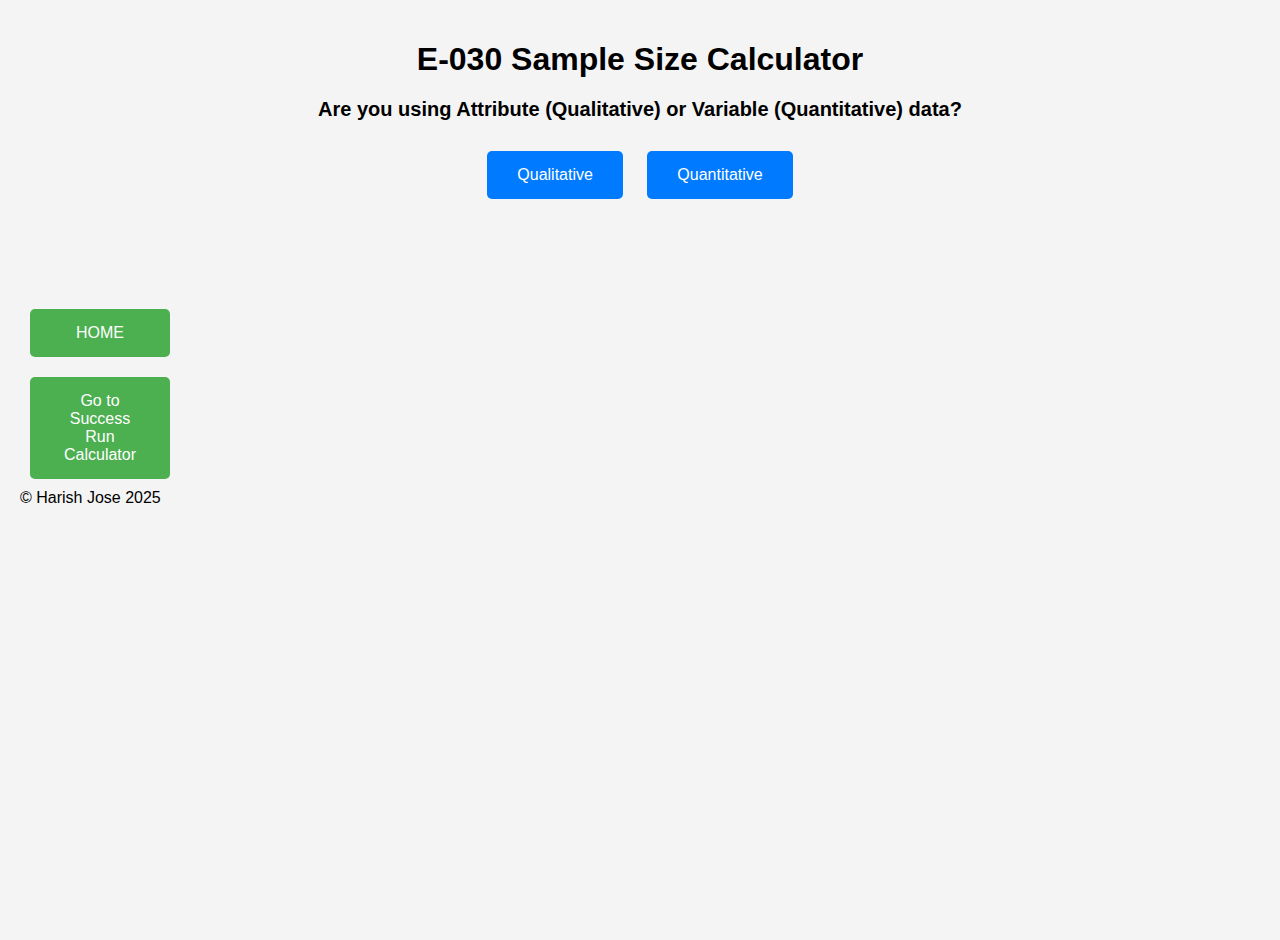
<file: index.html>
<!DOCTYPE html>
<html lang="en">
<head>
  <meta charset="UTF-8">
  <meta name="viewport" content="width=device-width, initial-scale=1.0">
  <title>E-030 Sample Size Calculator</title>
  <link rel="stylesheet" href="style.css">
</head>
<body>
  <h1>E-030 Sample Size Calculator</h1>

  <!-- Question container -->
  <div id="question-container">
    <div id="question" class="question">Are you using Attribute (Qualitative) or Variable (Quantitative) data?</div>
    <div id="options">
      <button class="option-button" onclick="handleDataChoice('Qualitative')">Qualitative</button>
      <button class="option-button" onclick="handleDataChoice('Quantitative')">Quantitative</button>
    </div>
  </div>

  <!-- Risk container for Qualitative and Quantitative -->
  <div id="risk-container" class="hidden">
    <div id="risk-question" class="question">What is the risk profile for the characteristic you want to analyze?</div>
    <div id="risk-options"></div>
  </div>

  <!-- Specification container for Quantitative -->
  <div id="specification-container" class="hidden">
    <div id="specification-question" class="question">Is it a One-Sided or Two-Sided specification?</div>
    <div id="specification-options">
      <button class="option-button" onclick="handleSpecification('One-Sided')">One-Sided</button>
      <button class="option-button" onclick="handleSpecification('Two-Sided')">Two-Sided</button>
    </div>
  </div>

  <!-- Quantitative Data Tables (Hidden initially) -->
  <div id="quantitative-tables" class="hidden">
    <h2>Quantitative Data Tables</h2>

    <!-- Table for Low Risk, One-Sided -->
    <div id="low-one-sided" class="hidden">
      <h3>Table 1: Low Risk, One-Sided Specification Ppk Requirement</h3>
	<h4><i>Zero rejects allowed.</i></h4>
      <table>
        <tr>
          <th>Risk Category</th>
          <th>Confidence Level</th>
          <th>Reliability</th>
          <th>Specification</th>
          <th>Sample Size</th>
          <th>Ppk Requirement</th>
        </tr>
        <tr>
          <td>Low</td>
          <td>90%</td>
          <td>90%</td>
          <td>One-sided</td>
          <td>15</td>
          <td>0.61</td>
        </tr>
        <tr>
          <td>Low</td>
          <td>90%</td>
          <td>90%</td>
          <td>One-sided</td>
          <td>20</td>
          <td>0.58</td>
        </tr>
        <tr>
          <td>Low</td>
          <td>90%</td>
          <td>90%</td>
          <td>One-sided</td>
          <td>30</td>
          <td>0.55</td>
        </tr>
      </table>
    </div>

    <!-- Table for Medium Risk, One-Sided -->
    <div id="medium-one-sided" class="hidden">
      <h3>Table 2: Medium Risk, One-Sided Specification Ppk Requirement</h3>
	<h4><i>Zero rejects allowed.</i></h4>
      <table>
        <tr>
          <th>Risk Category</th>
          <th>Confidence Level</th>
          <th>Reliability</th>
          <th>Specification</th>
          <th>Sample Size</th>
          <th>Ppk Requirement</th>
        </tr>
        <tr>
          <td>Medium</td>
          <td>95%</td>
          <td>95%</td>
          <td>One-sided</td>
          <td>15</td>
          <td>0.85</td>
        </tr>
        <tr>
          <td>Medium</td>
          <td>95%</td>
          <td>95%</td>
          <td>One-sided</td>
          <td>20</td>
          <td>0.79</td>
        </tr>
        <tr>
          <td>Medium</td>
          <td>95%</td>
          <td>95%</td>
          <td>One-sided</td>
          <td>30</td>
          <td>0.74</td>
        </tr>
      </table>
    </div>

    <!-- Table for High Risk, One-Sided -->
    <div id="high-one-sided" class="hidden">
      <h3>Table 3: High Risk, One-Sided Specification Ppk Requirement</h3>
	<h4><i>Zero rejects allowed.</i></h4>
      <table>
        <tr>
          <th>Risk Category</th>
          <th>Confidence Level</th>
          <th>Reliability</th>
          <th>Specification</th>
          <th>Sample Size</th>
          <th>Ppk Requirement</th>
        </tr>
        <tr>
          <td>High</td>
          <td>95%</td>
          <td>99%</td>
          <td>One-sided</td>
          <td>15</td>
          <td>1.16</td>
        </tr>
        <tr>
          <td>High</td>
          <td>95%</td>
          <td>99%</td>
          <td>One-sided</td>
          <td>20</td>
          <td>1.09</td>
        </tr>
        <tr>
          <td>High</td>
          <td>95%</td>
          <td>99%</td>
          <td>One-sided</td>
          <td>30</td>
          <td>1.02</td>
        </tr>
      </table>
    </div>

    <!-- Table for Low Risk, Two-Sided -->
    <div id="low-two-sided" class="hidden">
      <h3>Table 4: Low Risk, Two-Sided Specification Ppk Requirement</h3>
	<h4><i>Zero rejects allowed.</i></h4>
      <table>
        <tr>
          <th>Risk Category</th>
          <th>Confidence Level</th>
          <th>Reliability</th>
          <th>Specification</th>
          <th>Sample Size</th>
          <th>Ppk Requirement</th>
        </tr>
        <tr>
          <td>Low</td>
          <td>90%</td>
          <td>90%</td>
          <td>Two-sided</td>
          <td>15</td>
          <td>0.76</td>
        </tr>
        <tr>
          <td>Low</td>
          <td>90%</td>
          <td>90%</td>
          <td>Two-sided</td>
          <td>20</td>
          <td>0.72</td>
        </tr>
        <tr>
          <td>Low</td>
          <td>90%</td>
          <td>90%</td>
          <td>Two-sided</td>
          <td>30</td>
          <td>0.68</td>
        </tr>
      </table>
    </div>

    <!-- Table for Medium Risk, Two-Sided -->
    <div id="medium-two-sided" class="hidden">
      <h3>Table 5: Medium Risk, Two-Sided Specification Ppk Requirement</h3>
	<h4><i>Zero rejects allowed.</i></h4>
      <table>
        <tr>
          <th>Risk Category</th>
          <th>Confidence Level</th>
          <th>Reliability</th>
          <th>Specification</th>
          <th>Sample Size</th>
          <th>Ppk Requirement</th>
        </tr>
        <tr>
          <td>Medium</td>
          <td>95%</td>
          <td>95%</td>
          <td>Two-sided</td>
          <td>15</td>
          <td>0.98</td>
        </tr>
        <tr>
          <td>Medium</td>
          <td>95%</td>
          <td>95%</td>
          <td>Two-sided</td>
          <td>20</td>
          <td>0.92</td>
        </tr>
        <tr>
          <td>Medium</td>
          <td>95%</td>
          <td>95%</td>
          <td>Two-sided</td>
          <td>30</td>
          <td>0.85</td>
        </tr>
      </table>
    </div>

    <!-- Table for High Risk, Two-Sided -->
    <div id="high-two-sided" class="hidden">
      <h3>Table 6: High Risk, Two-Sided Specification Ppk Requirement</h3>
	<h4><i>Zero rejects allowed.</i></h4>
      <table>
        <tr>
          <th>Risk Category</th>
          <th>Confidence Level</th>
          <th>Reliability</th>
          <th>Specification</th>
          <th>Sample Size</th>
          <th>Ppk Requirement</th>
        </tr>
        <tr>
          <td>High</td>
          <td>95%</td>
          <td>99%</td>
          <td>Two-sided</td>
          <td>15</td>
          <td>1.42</td>
        </tr>
        <tr>
          <td>High</td>
          <td>95%</td>
          <td>99%</td>
          <td>Two-sided</td>
          <td>20</td>
          <td>1.31</td>
        </tr>
        <tr>
          <td>High</td>
          <td>95%</td>
          <td>99%</td>
          <td>Two-sided</td>
          <td>30</td>
          <td>1.23</td>
        </tr>
      </table>
    </div>
  </div>

  <!-- Result container for Qualitative Data (Hidden initially) -->
  <div id="result-container" class="hidden"></div>

  <script src="script.js"></script>
<br><br><br><br><br>
<button class="refresh-button" onclick="window.location.reload();">HOME</button>

	<!-- Button to navigate to successrun.html -->
<button class="refresh-button" onclick="window.location.href='successrun.html';">Go to Success Run Calculator</button>


© Harish Jose 2025
</body>
</html>
</file>
<file: style.css>
/* General Styles */
body {
  font-family: Arial, sans-serif;
  margin: 0;
  padding: 20px;
  background-color: #f4f4f4;
  min-height: 100vh;
  display: flex;
  flex-direction: column;
  justify-content: flex-start;
}

h1 {
  text-align: center;
  margin-bottom: 20px;
}

#question-container,
#risk-container,
#result,
#quantitative-tables {
  text-align: center;
}

#options {
  margin-top: 20px;
}

.option-button,
.back-button {
  margin: 10px;
  padding: 15px 30px;
  font-size: 16px;
  background-color: #007bff;
  color: white;
  border: none;
  cursor: pointer;
  border-radius: 5px;
  transition: background-color 0.3s ease;
}

.option-button:hover,
.back-button:hover {
  background-color: #0056b3;
}

.hidden {
  display: none;
}

.question {
  font-size: 20px;
  font-weight: bold;
  margin-bottom: 20px;
}

#result {
  margin-top: 30px;
  font-size: 18px;
  font-weight: bold;
  color: green;
  animation: fadeIn 1s ease-in;
}

#back-container {
  position: fixed;
  bottom: 20px;
  left: 20px;
  text-align: left;
}

#quantitative-tables {
  margin-top: 50px;
}

table {
  width: 100%;
  border-collapse: collapse;
  margin-top: 20px;
}

th, td {
  border: 1px solid #ddd;
  padding: 8px;
  text-align: center;
}

th {
  background-color: #f2f2f2;
  font-weight: bold;
}

@keyframes fadeIn {
  0% {
    opacity: 0;
  }
  100% {
    opacity: 1;
  }
}
.refresh-button {
  margin: 10px;
  padding: 15px 30px;
  font-size: 16px;
  background-color: #4CAF50;
  color: white;
  border: none;
  cursor: pointer;
  border-radius: 5px;
  transition: background-color 0.3s ease;
  width: 140px
}

.refresh-button:hover {
    background-color: #45a049;
}
</file>
